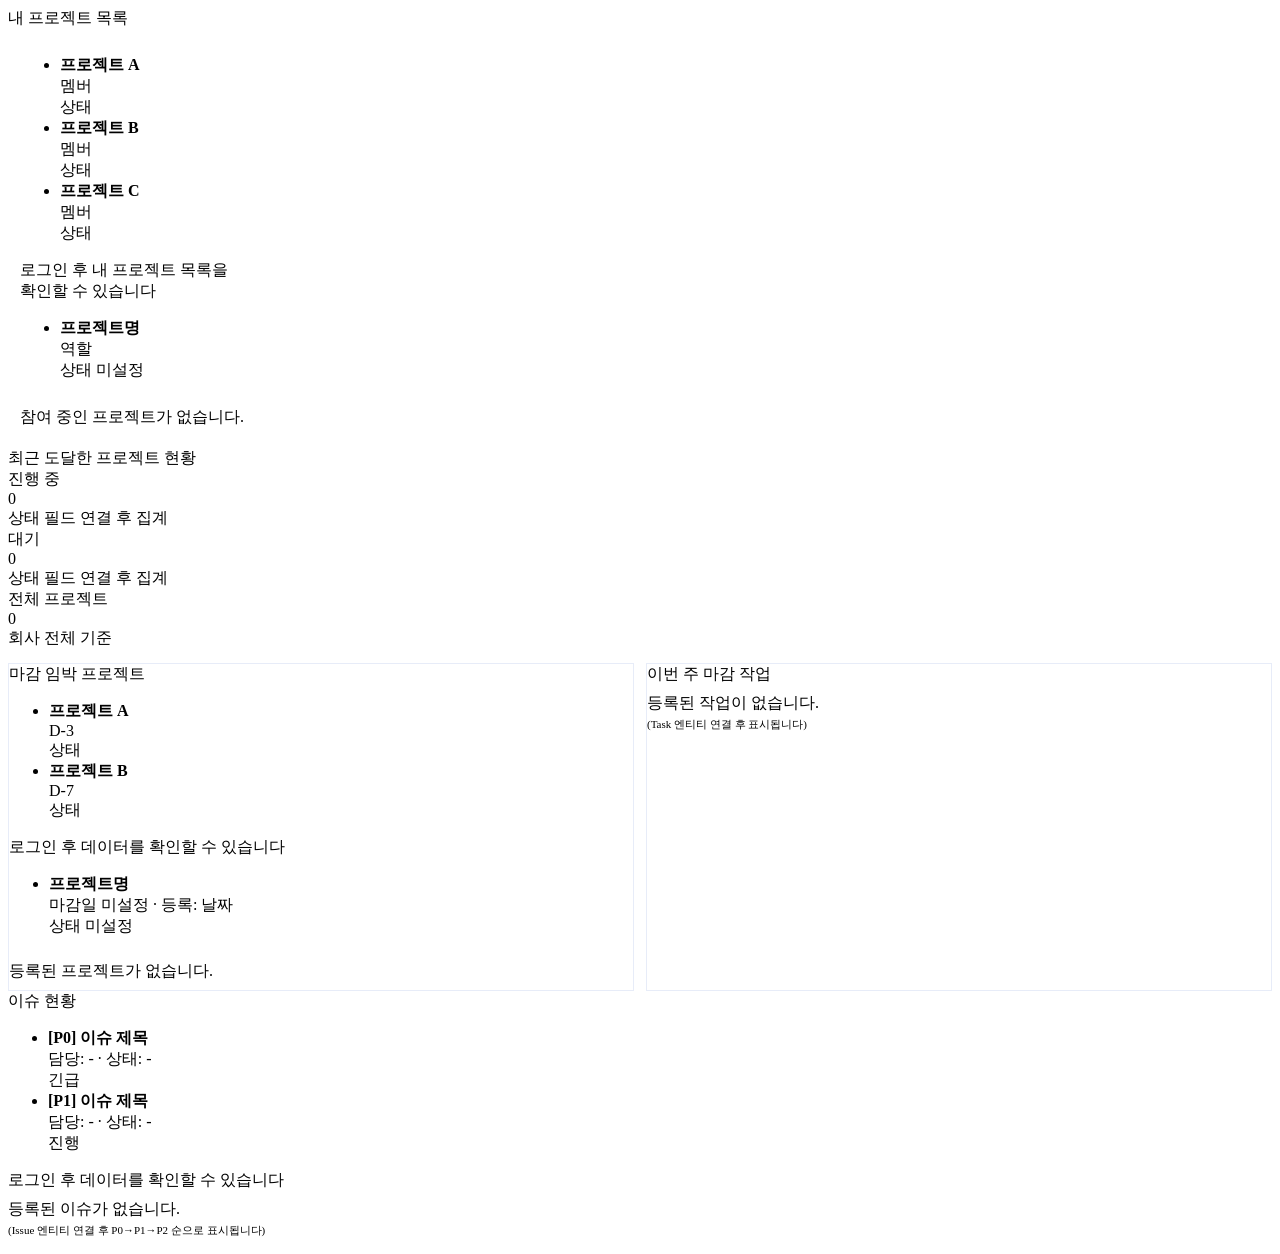
<file: src/main/resources/templates/index.html>
<!DOCTYPE html>
<html xmlns:th="http://www.thymeleaf.org"
      xmlns:sec="http://www.thymeleaf.org/extras/spring-security">
<head>
    <meta charset="UTF-8">
    <meta name="viewport" content="width=device-width, initial-scale=1">
    <title>WorkWith</title>
    <link rel="stylesheet" th:href="@{/css/portal.css}">
</head>
<body data-page="home">
<div th:replace="~{fragments/layout :: header('home')}"></div>

<div class="wrap">
    <div class="layout">
        <!-- LEFT: 내 프로젝트 목록 -->
        <aside class="panel">
            <div class="hd">내 프로젝트 목록</div>
            <div class="bd" style="padding:10px 12px;">

                <!-- 비로그인: blur -->
                <div sec:authorize="isAnonymous()" class="blur-wrap" style="min-height:130px;">
                    <div class="blur-content">
                        <ul class="list">
                            <li><div><b>프로젝트 A</b><div class="meta">멤버</div></div><span class="pill">상태</span></li>
                            <li><div><b>프로젝트 B</b><div class="meta">멤버</div></div><span class="pill">상태</span></li>
                            <li><div><b>프로젝트 C</b><div class="meta">멤버</div></div><span class="pill">상태</span></li>
                        </ul>
                    </div>
                    <div class="blur-msg">로그인 후 내 프로젝트 목록을<br>확인할 수 있습니다</div>
                </div>

                <!-- 로그인: 실제 데이터 -->
                <div sec:authorize="isAuthenticated()">
                    <ul class="list"
                        th:if="${myProjectMembers != null and !#lists.isEmpty(myProjectMembers)}">
                        <li th:each="pm : ${myProjectMembers}">
                            <div>
                                <b th:text="${pm.project.name}">프로젝트명</b>
                                <div class="meta" th:text="${pm.projectRole}">역할</div>
                            </div>
                            <span class="pill">상태 미설정</span>
                        </li>
                    </ul>
                    <div th:if="${myProjectMembers == null or #lists.isEmpty(myProjectMembers)}"
                         class="meta" style="padding:10px 0;">
                        참여 중인 프로젝트가 없습니다.
                    </div>
                </div>

            </div>
        </aside>

        <!-- CENTER: recent project status -->
        <main class="panel">
            <div class="hd">최근 도달한 프로젝트 현황</div>
            <div class="bd">
                <div class="kpi">
                    <div class="box">
                        <div class="label">진행 중</div>
                        <div class="value ok" th:text="${inProgressCount}">0</div>
                        <div class="meta">상태 필드 연결 후 집계</div>
                    </div>
                    <div class="box">
                        <div class="label">대기</div>
                        <div class="value warn" th:text="${waitingCount}">0</div>
                        <div class="meta">상태 필드 연결 후 집계</div>
                    </div>
                    <div class="box">
                        <div class="label">전체 프로젝트</div>
                        <div class="value" th:text="${totalProjects}">0</div>
                        <div class="meta">회사 전체 기준</div>
                    </div>
                </div>

                <div style="margin-top:14px; display:grid; grid-template-columns: 1fr 1fr; gap: 12px;">
                    <!-- 마감일 기준 정렬 프로젝트 (deadline 필드 추가 전: createdAt 역순) -->
                    <section class="panel" style="border:1px solid #e7ecf8;">
                        <div class="hd">마감 임박 프로젝트</div>
                        <div class="bd">

                            <!-- 비로그인 blur -->
                            <div sec:authorize="isAnonymous()" class="blur-wrap" style="min-height:100px;">
                                <div class="blur-content">
                                    <ul class="list">
                                        <li><div><b>프로젝트 A</b><div class="meta">D-3</div></div><span class="pill">상태</span></li>
                                        <li><div><b>프로젝트 B</b><div class="meta">D-7</div></div><span class="pill">상태</span></li>
                                    </ul>
                                </div>
                                <div class="blur-msg">로그인 후 데이터를 확인할 수 있습니다</div>
                            </div>

                            <!-- 로그인 -->
                            <div sec:authorize="isAuthenticated()">
                                <ul class="list"
                                    th:if="${recentProjects != null and !#lists.isEmpty(recentProjects)}">
                                    <li th:each="p : ${recentProjects}">
                                        <div>
                                            <b th:text="${p.name}">프로젝트명</b>
                                            <div class="meta">마감일 미설정 · 등록: <span th:text="${#temporals.format(p.createdAt, 'MM-dd')}">날짜</span></div>
                                        </div>
                                        <span class="pill">상태 미설정</span>
                                    </li>
                                </ul>
                                <div th:if="${recentProjects == null or #lists.isEmpty(recentProjects)}"
                                     class="meta" style="padding:8px 0;">
                                    등록된 프로젝트가 없습니다.
                                </div>
                            </div>

                        </div>
                    </section>

                    <!-- 이번 주 마감 작업 (Task 엔티티 추가 전: placeholder) -->
                    <section class="panel" style="border:1px solid #e7ecf8;">
                        <div class="hd">이번 주 마감 작업</div>
                        <div class="bd">
                            <div class="meta" style="padding:8px 0;">
                                등록된 작업이 없습니다.<br>
                                <span style="font-size:11px;">(Task 엔티티 연결 후 표시됩니다)</span>
                            </div>
                        </div>
                    </section>
                </div>
            </div>
        </main>

        <!-- RIGHT: 이슈 현황 (priority 순: P0 → P1 → P2) -->
        <aside class="panel">
            <div class="hd">이슈 현황</div>
            <div class="bd">

                <!-- 비로그인 blur -->
                <div sec:authorize="isAnonymous()" class="blur-wrap" style="min-height:120px;">
                    <div class="blur-content">
                        <ul class="list">
                            <li><div><b>[P0] 이슈 제목</b><div class="meta">담당: - · 상태: -</div></div><span class="pill red">긴급</span></li>
                            <li><div><b>[P1] 이슈 제목</b><div class="meta">담당: - · 상태: -</div></div><span class="pill blue">진행</span></li>
                        </ul>
                    </div>
                    <div class="blur-msg">로그인 후 데이터를 확인할 수 있습니다</div>
                </div>

                <!-- 로그인: Issue 엔티티 연결 전 placeholder -->
                <div sec:authorize="isAuthenticated()">
                    <div class="meta" style="padding:8px 0;">
                        등록된 이슈가 없습니다.<br>
                        <span style="font-size:11px;">(Issue 엔티티 연결 후 P0→P1→P2 순으로 표시됩니다)</span>
                    </div>
                </div>

            </div>
        </aside>
    </div>

    <div th:replace="~{fragments/layout :: footer}"></div>
</div>
<script th:src="@{/js/portal.js}"></script>
</body>
</html>
</file>
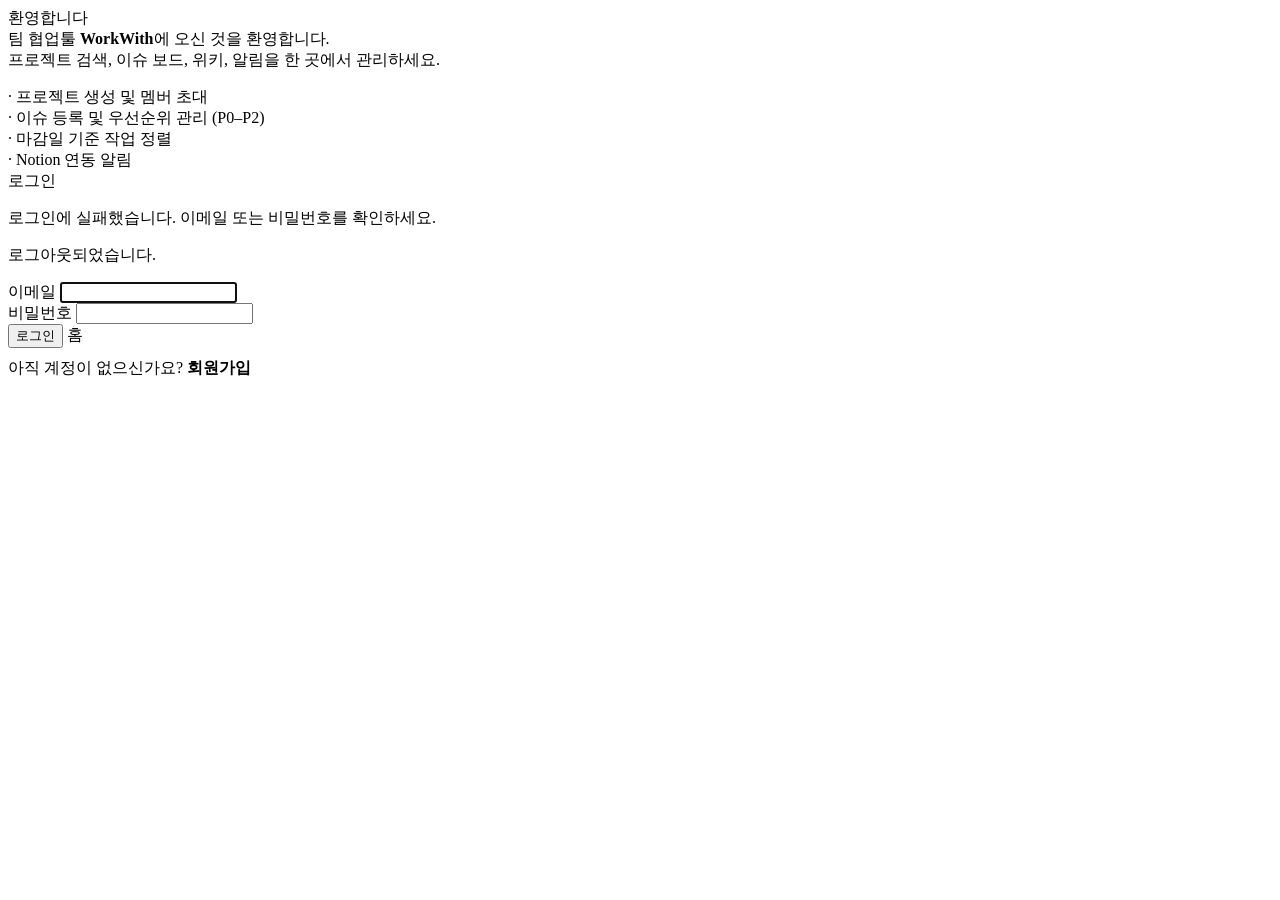
<file: src/main/resources/templates/login.html>
<!DOCTYPE html>
<html xmlns:th="http://www.thymeleaf.org"
      xmlns:sec="http://www.thymeleaf.org/extras/spring-security">
<head>
    <meta charset="UTF-8">
    <meta name="viewport" content="width=device-width, initial-scale=1">
    <title>Login - WorkWith</title>
    <link rel="stylesheet" th:href="@{/css/portal.css}">
</head>
<body data-page="login">
<div th:replace="~{fragments/layout :: header('login')}"></div>

<div class="wrap">
    <div class="grid">
        <section class="panel">
            <div class="hd">환영합니다</div>
            <div class="bd">
                <div class="callout">
                    팀 협업툴 <b>WorkWith</b>에 오신 것을 환영합니다.<br>
                    프로젝트 검색, 이슈 보드, 위키, 알림을 한 곳에서 관리하세요.
                </div>
                <div class="field" style="margin-top:16px;">
                    <div class="muted">· 프로젝트 생성 및 멤버 초대</div>
                    <div class="muted">· 이슈 등록 및 우선순위 관리 (P0–P2)</div>
                    <div class="muted">· 마감일 기준 작업 정렬</div>
                    <div class="muted">· Notion 연동 알림</div>
                </div>
            </div>
        </section>

        <section class="panel">
            <div class="hd">로그인</div>
            <div class="bd">
                <p class="msg error" th:if="${param.error}">
                    로그인에 실패했습니다. 이메일 또는 비밀번호를 확인하세요.
                </p>
                <p class="msg ok" th:if="${param.logout}">
                    로그아웃되었습니다.
                </p>

                <form th:action="@{/login}" method="post">
                    <input type="hidden" th:name="${_csrf.parameterName}" th:value="${_csrf.token}"/>

                    <div class="field">
                        <label for="email">이메일</label>
                        <input type="text" id="email" name="email" autocomplete="username" autofocus>
                    </div>

                    <div class="field">
                        <label for="password">비밀번호</label>
                        <input type="password" id="password" name="password" autocomplete="current-password">
                    </div>

                    <div class="actions">
                        <button class="btn primary" type="submit">로그인</button>
                        <a class="btn" th:href="@{/}">홈</a>
                    </div>
                    <div class="muted" style="margin-top:10px;">
                        아직 계정이 없으신가요? <a th:href="@{/signup}"><b>회원가입</b></a>
                    </div>
                </form>
            </div>
        </section>
    </div>

    <div th:replace="~{fragments/layout :: footer}"></div>
</div>
<script th:src="@{/js/portal.js}"></script>
</body>
</html>
</file>
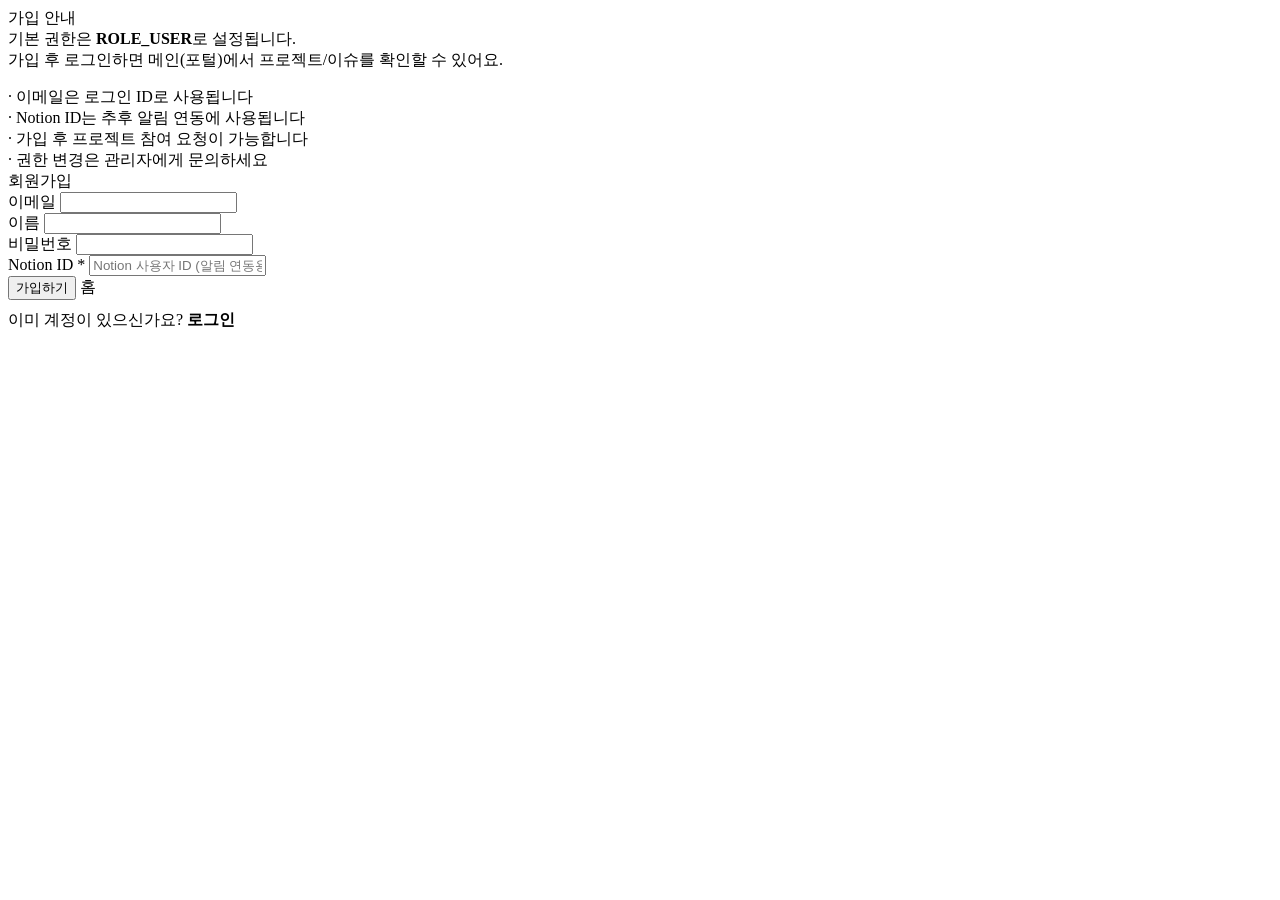
<file: src/main/resources/templates/signup.html>
<!DOCTYPE html>
<html xmlns:th="http://www.thymeleaf.org">
<head>
    <meta charset="UTF-8">
    <meta name="viewport" content="width=device-width, initial-scale=1">
    <title>Signup - WorkWith</title>
    <link rel="stylesheet" th:href="@{/css/portal.css}">
</head>
<body data-page="signup">
<div th:replace="~{fragments/layout :: header('signup')}"></div>

<div class="wrap">
    <div class="grid">
        <section class="panel">
            <div class="hd">가입 안내</div>
            <div class="bd">
                <div class="callout">
                    기본 권한은 <b>ROLE_USER</b>로 설정됩니다.<br>
                    가입 후 로그인하면 메인(포털)에서 프로젝트/이슈를 확인할 수 있어요.
                </div>
                <div class="field" style="margin-top:16px;">
                    <div class="muted">· 이메일은 로그인 ID로 사용됩니다</div>
                    <div class="muted">· Notion ID는 추후 알림 연동에 사용됩니다</div>
                    <div class="muted">· 가입 후 프로젝트 참여 요청이 가능합니다</div>
                    <div class="muted">· 권한 변경은 관리자에게 문의하세요</div>
                </div>
            </div>
        </section>

        <section class="panel">
            <div class="hd">회원가입</div>
            <div class="bd">
                <form th:action="@{/signup}" th:object="${member}" method="post">
                    <input type="hidden" th:name="${_csrf.parameterName}" th:value="${_csrf.token}"/>

                    <div class="field">
                        <label for="email">이메일</label>
                        <input type="text" id="email" th:field="*{email}" autocomplete="username">
                    </div>
                    <div class="field">
                        <label for="name">이름</label>
                        <input type="text" id="name" th:field="*{name}" autocomplete="name">
                    </div>
                    <div class="field">
                        <label for="password">비밀번호</label>
                        <input type="password" id="password" th:field="*{password}" autocomplete="new-password" required>
                    </div>
                    <div class="field">
                        <label for="notionId">Notion ID <span style="color:var(--warn);">*</span></label>
                        <input type="text" id="notionId" th:field="*{notionId}" placeholder="Notion 사용자 ID (알림 연동용)" autocomplete="off" required>
                    </div>

                    <input type="hidden" th:field="*{role}" value="ROLE_USER"/>

                    <div class="actions">
                        <button class="btn primary" type="submit">가입하기</button>
                        <a class="btn" th:href="@{/}">홈</a>
                    </div>
                    <div class="muted" style="margin-top:10px;">
                        이미 계정이 있으신가요? <a th:href="@{/login}"><b>로그인</b></a>
                    </div>
                </form>
            </div>
        </section>
    </div>

    <div th:replace="~{fragments/layout :: footer}"></div>
</div>

<script th:src="@{/js/portal.js}"></script>
</body>
</html>
</file>
